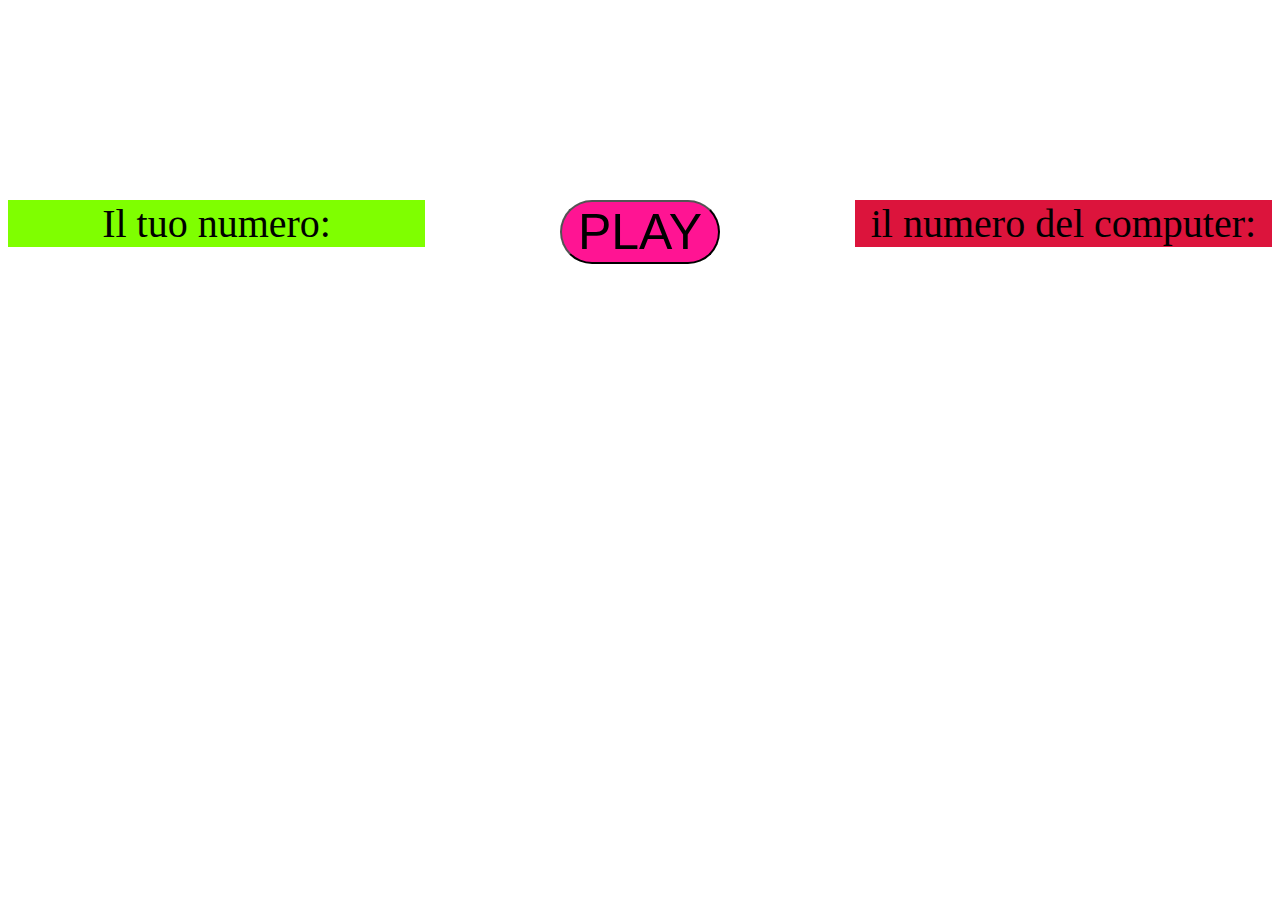
<file: dadi/index.html>
<!DOCTYPE html>
<html lang="en">
<head>
    <meta charset="UTF-8">
    <meta http-equiv="X-UA-Compatible" content="IE=edge">
    <meta name="viewport" content="width=device-width, initial-scale=1.0">
    <title>Document</title>
    <link rel="stylesheet" href="style.css">
</head>
<body>
    <div class="container">
        <div class="player">
            Il tuo numero: <span id="num-player"></span>
        </div>
        <button class="btn">PLAY</button>
        <div class="computer">
            il numero del computer: <span id="num-computer"></span>
        </div>
    </div>

    <div id="output">

    </div>

    <script src="javascript.js"></script>
</body>
</html>
</file>
<file: dadi/style.css>
body{
    text-align: center;
    margin-top: 200px;
}

#num-player{
    display: flex;
    background-color: aquamarine;
    justify-content: center;
}

#num-computer{
    display: flex;
    background-color: aquamarine;
    justify-content: center;
    font-size: 50px;
}

.player{
    background-color: chartreuse;
    height: 100%;
    width: 33%;
    font-size: 40px;
}

.computer{
    background-color: crimson;
    height: 100%;
    width: 33%;
    font-size: 40px;
}

button{
    border-radius: 50px;
    width: 10rem;
    background-color: deeppink;
    font-size: 50px;
}

.container{
    display: flex;
    justify-content: space-between;
}

#output{
    padding-top: 50px;
    height: 100px;
    justify-content: center;
    font-size: 100px;
}
</file>
